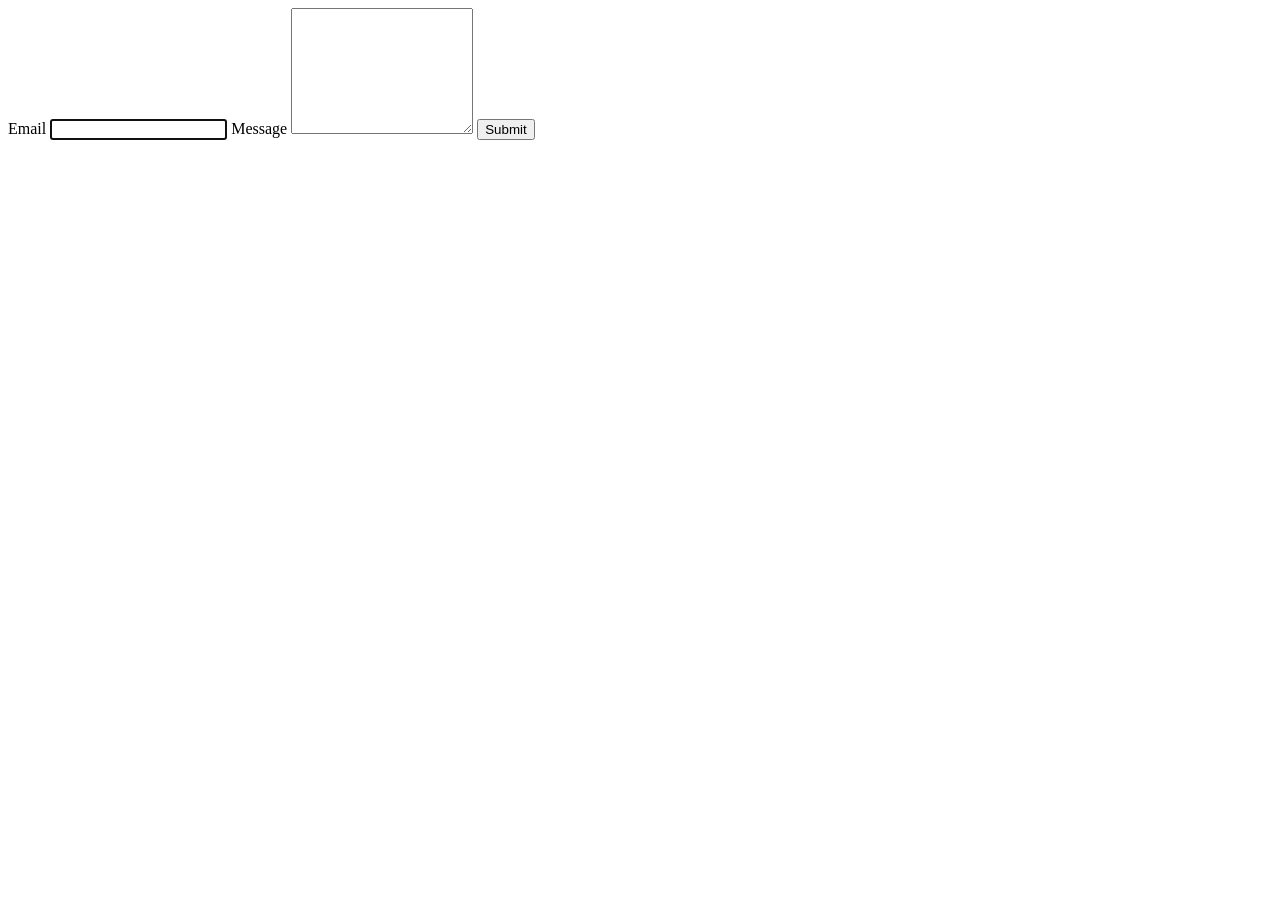
<file: src/02-form.html>
<!DOCTYPE html>
<html lang="tr">

<head>
  <meta charset="UTF-8" />
  <meta name="viewport" content="width=device-width, initial-scale=1.0" />
  <title>Geri Bildirim Formu</title>
 
</head>

<body>
  <form class="feedback-form" autocomplete="off">
    <label>
      Email
      <input type="email" name="email" autofocus />
    </label>
    
    <label>
      
      Message
      <textarea name="message" rows="8"></textarea>
    </label>
    <button type="submit">Submit</button>
  </form>

<script type="module" src="./js/02-form.js"></script>
</body>

</html>
</file>
